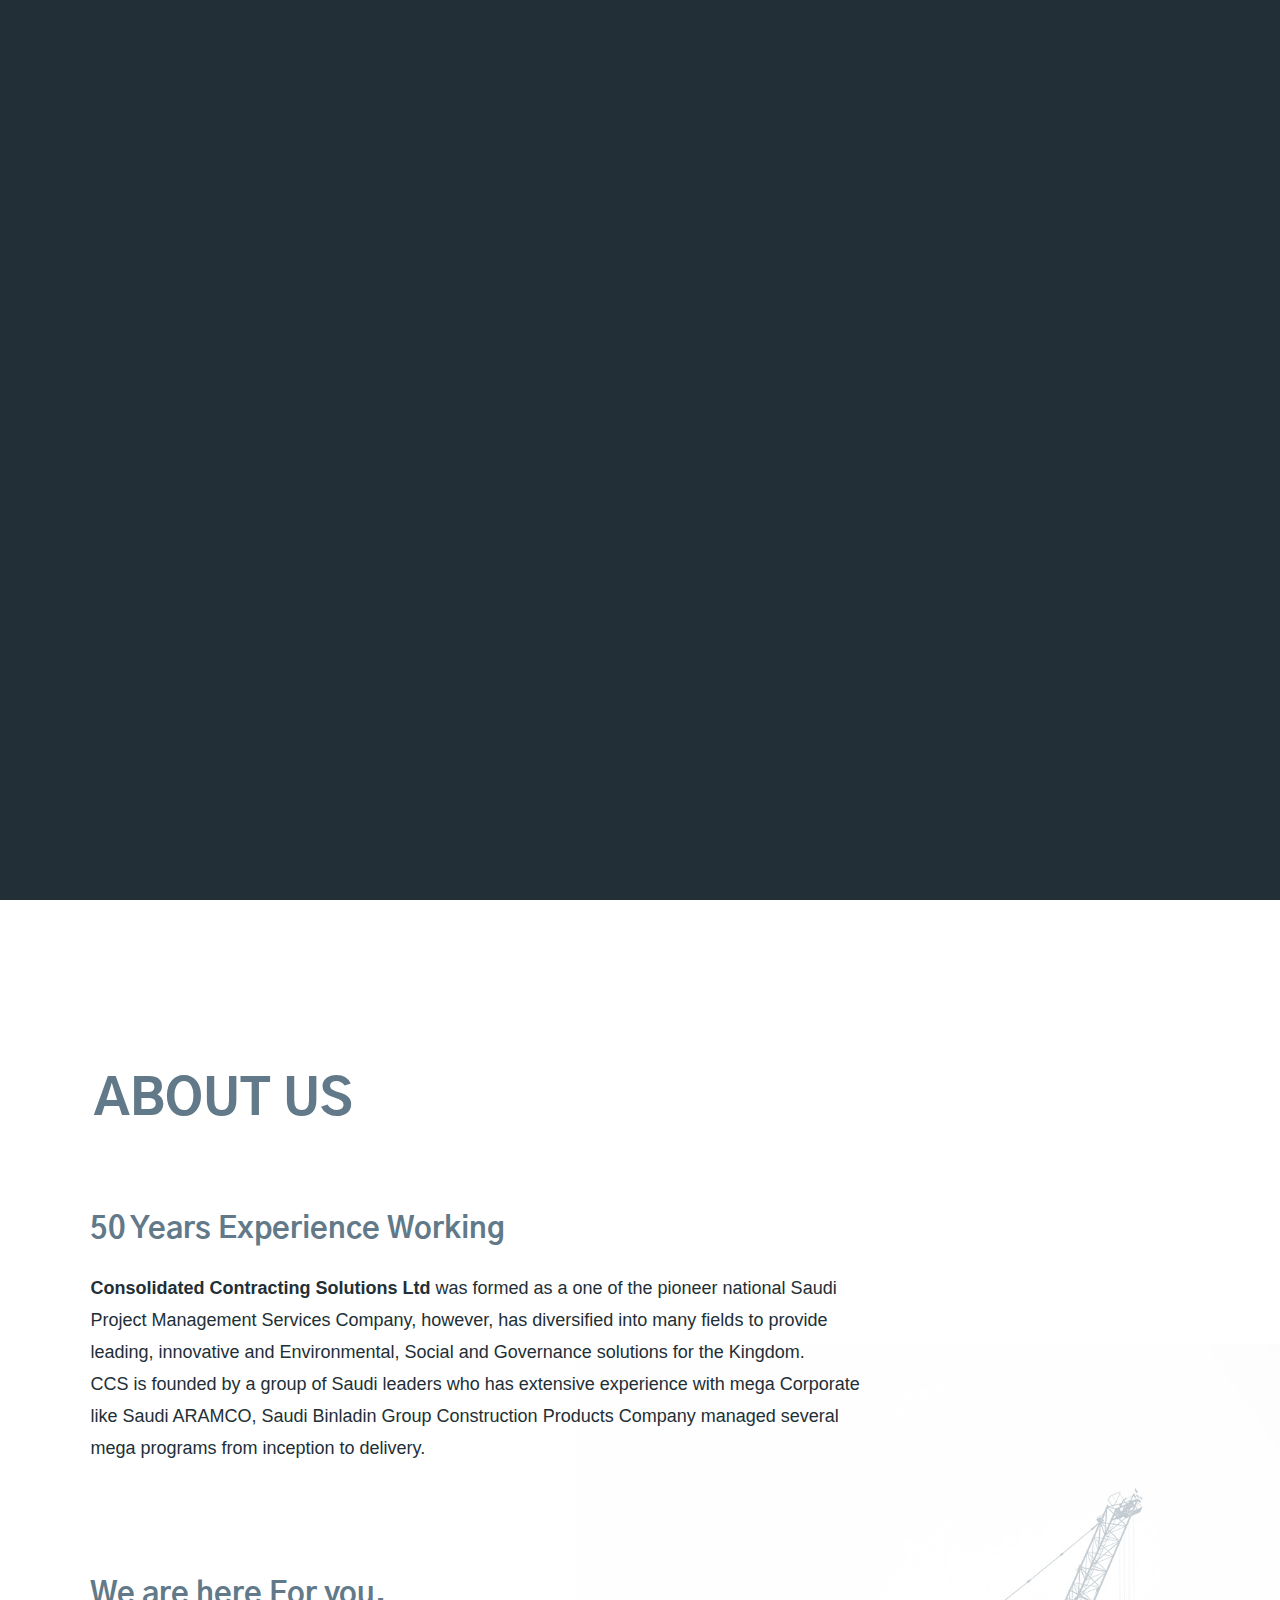
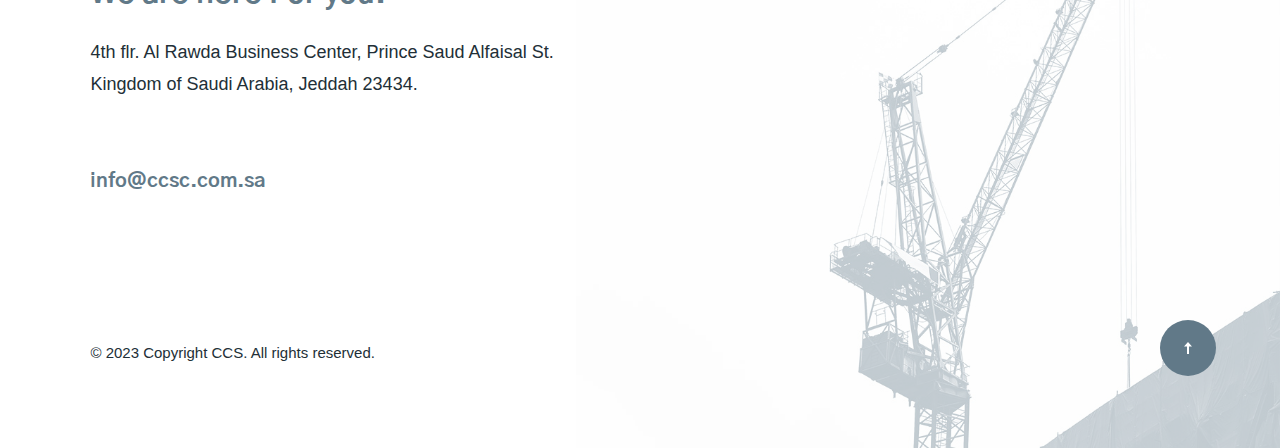
<file: index.html>
<!DOCTYPE html>
<html class="no-js" lang="en">
<head>

    <!--- basic page needs
    ================================================== -->
    <meta charset="utf-8">
    <title>Consolidated Contracting Solutions Ltd.</title>
    <meta name="description" content="">
    <meta name="CCS" content="">

    <!-- mobile specific metas
    ================================================== -->
    <meta name="viewport" content="width=device-width, initial-scale=1">


    <!-- java script
    ================================================== -->

    <script src="js/modernizr.js"></script>
    <script defer src="js/fontawesome/all.min.js"></script>



    <!-- CSS
    ================================================== -->
    <link rel="stylesheet" href="css/base.css">
    <link rel="stylesheet" href="css/vendor.css">
    <link rel="stylesheet" href="css/main.css">
    <link
      rel="stylesheet"
      href="https://cdnjs.cloudflare.com/ajax/libs/font-awesome/6.4.2/css/all.min.css"
    />

    <!-- favicons
    ================================================== -->
    <link rel="apple-touch-icon" sizes="180x180" href="images/logo/apple-touch-icon-01.svg">
    <link rel="icon" type="image/png" sizes="32x32" href="images/logo/favicon-32x32-01.svg">
    <link rel="icon" type="image/png" sizes="16x16" href="images/logo/favicon-16x16-01.svg">
    <link rel="manifest" href="site.webmanifest">

</head>

<body id="home">

<!-- preloader
    ================================================== -->
    <div id="preloader">
        <div id="loader" class="dots-fade">
            <div></div>
            <div></div>
            <div></div>
        </div>
    </div>

    <!-- site header
    ================================================== -->
    <header class="s-header">
        <div class="header-logo">
              <img src="images/logo/ccs-logo-w.svg" alt="CCS Logo">
        </div>

        <div class="header-email">
            <i
                    class="fa-solid fa-paper-plane"
                    style="color: #b2daea; font-size: 1em"
                  ></i>
            <a href="mailto:info@ccsc.com.sa">INFO@CCSC.COM.SA</a>
        </div>
    </header> <!-- end s-header -->


    <!-- intro
    ================================================== -->
    <section id="intro" class="s-intro s-intro--slides">

        <div class="intro-slider">
            <div class="intro-slider-img bg-opacity-30" style="background-image: url(images/slides/bg-s1.jpg);"></div>
            <div class="intro-slider-img" style="background-image: url(images/slides/bg-s2.jpg);"></div>
        </div>

        <div class="grid-overlay">
            <div></div>
        </div> 

        <div class="row intro-content">

            <div class="column">

                <div class="intro-content__text">

                    <h3>
                    NEW START IS COMING
                    </h3>
                    
                    <h1>
                    We are currently updating our website<br>
                    Stay tuned!<br>
                    </h1>

                </div> <!-- end intro-content__text -->

                </div> <!-- end intro-content__bottom -->

            </div> <!-- end column -->

        </div> <!--  end intro-content -->
        
        
    </section> <!-- end s-info -->
    <!-- info
    ================================================== -->
    <section id="info" class="s-info">
        
        <div class="row info-content">
            <div class="column">
                <nav class="tab-nav">
                    <ul class="tab-nav__list"> 
                        <li  data-id="tab-about">
                                <h1 class="about">ABOUT US</h1>
                        </li>
                    </ul>
                </nav> <!-- end tab-nav -->

                <div class="tab-content">

                    <!-- 01. tab about -->
                    <div id="tab-about" class='tab-content__item'>
                        <div class="row    tab-content__item-header">
                            <div class="column">
                                <h1 class="contact-title">50 Years Experience Working</h1>
                            </div>
                        </div>

                        <div class="row">
                            <div class="column">
                            <p class="m-t20">
                                    <span class="lead" style="color: #222f37; font-weight: 600">
                                      Consolidated Contracting Solutions Ltd</span
                                    >
                                    was formed as a one of the pioneer national Saudi
                                    Project Management Services Company, however, has
                                    diversified into many fields to provide leading,
                                    innovative and Environmental, Social and Governance
                                    solutions for the Kingdom.<br/>
                                    CCS is founded by a group of Saudi leaders who has extensive experience with mega
                                    Corporate like Saudi ARAMCO, Saudi Binladin Group Construction Products Company
                                    managed several mega programs from inception to delivery.
                                </p>
                            </div>
                        </div>
                        
                    </div> <!-- end 01. tab about -->

                    <!-- 03. tab contact -->
                    <div id="tab-contact" class="tab-content__item">

                        <div class="row tab-content__item-header">
                            <div class="column contact-us">
                                <h1 class="contact-title">We are here For you.</h1>
                            </div>
                        </div>

                        <div class="row">
                            <div class="column">
                                <div class="row">
                                    <div class="column large-six tab-full">
                                        <p>
                                        4th flr. Al Rawda Business Center, Prince Saud Alfaisal St.<br>
                                        Kingdom of Saudi Arabia, Jeddah 23434.
                                        </p>

                                    </div>
                                </div>

                                <p class="tab-content__item-bottom">
                                    <p class="contact-email">info@ccsc.com.sa</p>
                                </p>

                            </div>
                        </div>
                        
                    </div> <!-- end 03. tab contact -->

                </div> <!-- end tab content -->

                <footer>

                    <div class="ss-copyright">
                        <span>&copy; 2023 Copyright CCS. All rights reserved.</span> 
                    </div>

                    <div class="ss-go-top">
                        <a class="smoothscroll" title="Back to Top" href="#home">
                            <svg xmlns="http://www.w3.org/2000/svg" width="24" height="24" viewBox="0 0 24 24"><path d="M12 0l8 9h-6v15h-4v-15h-6z"></path></svg>
                        </a>
                    </div>
                    
                </footer>

            </div> <!-- end column -->
        </div> <!-- end row -->

    </section> <!-- end s-info -->


    <!-- Java Script
    ================================================== -->
    <script src="js/jquery-3.2.1.min.js"></script>
    <script src="js/plugins.js"></script>
    <script src="js/main.js"></script>


</body>
</file>
<file: css/base.css>
/* ===================================================================
 * # imports 
 *
 * ------------------------------------------------------------------- */
@import url("https://fonts.googleapis.com/css?family=DM+Serif+Display:400,400i|Gothic+A1:300,400,500,600,700,800&display=swap");

/* ------------------------------------------------------------------- 
 * ## document
 * ------------------------------------------------------------------- */

/* 1. Correct the line height in all browsers.
 * 2. Prevent adjustments of font size after orientation changes in iOS.*/
html {
  line-height: 1.15; /* 1 */
  -webkit-text-size-adjust: 100%; /* 2 */
}

/* ------------------------------------------------------------------- 
 * ## sections
 * ------------------------------------------------------------------- */

/* Remove the margin in all browsers. */
body {
  margin: 0;
}

/* Render the `main` element consistently in IE. */
main {
  display: block;
}

/* Correct the font size and margin on `h1` elements within `section` and
 * `article` contexts in Chrome, Firefox, and Safari. */
h1 {
  font-size: 2em;
  margin: 0.67em 0;
}

/* ------------------------------------------------------------------- 
 * ## grouping
 * ------------------------------------------------------------------- */

/* 1. Add the correct box sizing in Firefox.
 * 2. Show the overflow in Edge and IE. */
hr {
  box-sizing: content-box; /* 1 */
  height: 0; /* 1 */
  overflow: visible; /* 2 */
}

/* 1. Correct the inheritance and scaling of font size in all browsers.
 * 2. Correct the odd `em` font sizing in all browsers. */
pre {
  font-family: monospace, monospace; /* 1 */
  font-size: 1em; /* 2 */
}

/* ------------------------------------------------------------------- 
 * ## text-level semantics
 * ------------------------------------------------------------------- */

/* Remove the gray background on active links in IE 10. */
a {
  background-color: transparent;
}

/* 1. Remove the bottom border in Chrome 57-
 * 2. Add the correct text decoration in Chrome, Edge, IE, Opera, and Safari. */
abbr[title] {
  border-bottom: none; /* 1 */
  text-decoration: underline; /* 2 */
  text-decoration: underline dotted; /* 2 */
}

/* Add the correct font weight in Chrome, Edge, and Safari. */
b,
strong {
  font-weight: bolder;
}

/* 1. Correct the inheritance and scaling of font size in all browsers.
 * 2. Correct the odd `em` font sizing in all browsers. */
code,
kbd,
samp {
  font-family: monospace, monospace; /* 1 */
  font-size: 1em; /* 2 */
}

/* Add the correct font size in all browsers. */
small {
  font-size: 80%;
}

/* Prevent `sub` and `sup` elements from affecting the line height in
 * all browsers. */
sub,
sup {
  font-size: 75%;
  line-height: 0;
  position: relative;
  vertical-align: baseline;
}

sub {
  bottom: -0.25em;
}

sup {
  top: -0.5em;
}

/* ------------------------------------------------------------------- 
 * ## embedded content
 * ------------------------------------------------------------------- */

/* Remove the border on images inside links in IE 10. */
img {
  border-style: none;
}

/* ------------------------------------------------------------------- 
 * ## forms
 * ------------------------------------------------------------------- */

/* 1. Change the font styles in all browsers.
 * 2. Remove the margin in Firefox and Safari. */
button,
input,
optgroup,
select,
textarea {
  font-family: inherit; /* 1 */
  font-size: 100%; /* 1 */
  line-height: 1.15; /* 1 */
  margin: 0; /* 2 */
}

/* Show the overflow in IE.
 * 1. Show the overflow in Edge. */
button,
input {
  /* 1 */
  overflow: visible;
}

/* Remove the inheritance of text transform in Edge, Firefox, and IE.
 * 1. Remove the inheritance of text transform in Firefox. */
button,
select {
  /* 1 */
  text-transform: none;
}

/* Correct the inability to style clickable types in iOS and Safari. */
button,
[type="button"],
[type="reset"],
[type="submit"] {
  -webkit-appearance: button;
}

/* Remove the inner border and padding in Firefox. */
button::-moz-focus-inner,
[type="button"]::-moz-focus-inner,
[type="reset"]::-moz-focus-inner,
[type="submit"]::-moz-focus-inner {
  border-style: none;
  padding: 0;
}

/* Restore the focus styles unset by the previous rule. */
button:-moz-focusring,
[type="button"]:-moz-focusring,
[type="reset"]:-moz-focusring,
[type="submit"]:-moz-focusring {
  outline: 1px dotted ButtonText;
}

/* Correct the padding in Firefox. */
fieldset {
  padding: 0.35em 0.75em 0.625em;
}

/* 1. Correct the text wrapping in Edge and IE.
 * 2. Correct the color inheritance from `fieldset` elements in IE.
 * 3. Remove the padding so developers are not caught out when they zero out
 *    `fieldset` elements in all browsers. */
legend {
  box-sizing: border-box; /* 1 */
  color: inherit; /* 2 */
  display: table; /* 1 */
  max-width: 100%; /* 1 */
  padding: 0; /* 3 */
  white-space: normal; /* 1 */
}

/* Add the correct vertical alignment in Chrome, Firefox, and Opera. */
progress {
  vertical-align: baseline;
}

/* Remove the default vertical scrollbar in IE 10+. */
textarea {
  overflow: auto;
}

/* 1. Add the correct box sizing in IE 10.
 * 2. Remove the padding in IE 10. */
[type="checkbox"],
[type="radio"] {
  box-sizing: border-box; /* 1 */
  padding: 0; /* 2 */
}

/* Correct the cursor style of increment and decrement buttons in Chrome. */
[type="number"]::-webkit-inner-spin-button,
[type="number"]::-webkit-outer-spin-button {
  height: auto;
}

/* 1. Correct the odd appearance in Chrome and Safari.
 * 2. Correct the outline style in Safari. */
[type="search"] {
  -webkit-appearance: textfield; /* 1 */
  outline-offset: -2px; /* 2 */
}

/* Remove the inner padding in Chrome and Safari on macOS. */
[type="search"]::-webkit-search-decoration {
  -webkit-appearance: none;
}

/* 1. Correct the inability to style clickable types in iOS and Safari.
 * 2. Change font properties to `inherit` in Safari. */
::-webkit-file-upload-button {
  -webkit-appearance: button; /* 1 */
  font: inherit; /* 2 */
}

/* ------------------------------------------------------------------- 
 * ## interactive
 * ------------------------------------------------------------------- */

/* Add the correct display in Edge, IE 10+, and Firefox. */
details {
  display: block;
}

/* Add the correct display in all browsers. */
summary {
  display: list-item;
}

/* ------------------------------------------------------------------- 
 * ## misc
 * ------------------------------------------------------------------- */

/* Add the correct display in IE 10+. */
template {
  display: none;
}

/* Add the correct display in IE 10. */
[hidden] {
  display: none;
}

/* ===================================================================
 * # basic/base setup styles
 *
 * ------------------------------------------------------------------- */
html {
  font-size: 62.5%;
  box-sizing: border-box;
}

*,
*::before,
*::after {
  box-sizing: inherit;
}

body {
  font-weight: normal;
  line-height: 1;
  word-wrap: break-word;
  -moz-font-smoothing: grayscale;
  -moz-osx-font-smoothing: grayscale;
  -webkit-font-smoothing: antialiased;
  -webkit-overflow-scrolling: touch;
  -webkit-text-size-adjust: none;
}

/* ------------------------------------------------------------------- 
 * ## Media
 * ------------------------------------------------------------------- */
svg,
img,
video embed,
iframe,
object {
  max-width: 100%;
  height: auto;
}

/* ------------------------------------------------------------------- 
 * ## Typography resets 
 * ------------------------------------------------------------------- */
div,
dl,
dt,
dd,
ul,
ol,
li,
h1,
h2,
h3,
h4,
h5,
h6,
pre,
form,
p,
blockquote,
th,
td {
  padding: 0;
}

p {
  font-size: inherit;
  text-rendering: optimizeLegibility;
}

em,
i {
  font-style: italic;
  line-height: inherit;
}

strong,
b {
  font-weight: bold;
  line-height: inherit;
}

small {
  font-size: 60%;
  line-height: inherit;
}

ol,
ul {
  list-style: none;
}

li {
  display: block;
}

/* ------------------------------------------------------------------- 
 * ## links
 * ------------------------------------------------------------------- */
a {
  text-decoration: none;
  line-height: inherit;
}

a img {
  border: none;
}

/* ------------------------------------------------------------------- 
 * ## inputs
 * ------------------------------------------------------------------- */
fieldset {
  margin: 0;
  padding: 0;
}

input[type="email"],
input[type="number"],
input[type="search"],
input[type="text"],
input[type="tel"],
input[type="url"],
input[type="password"],
textarea {
  -webkit-appearance: none;
  -moz-appearance: none;
  appearance: none;
}

/* ===================================================================
 * # grid v2.1.1
 *
 *   -----------------------------------------------------------------
 * - Grid breakpoints are based on MAXIMUM WIDTH media queries, 
 *   meaning they apply to that one breakpoint and ALL THOSE BELOW IT.
 * - Grid columns without a specified width will automatically layout 
 *   as equal width columns.
 * ------------------------------------------------------------------- */

/* rows
 * ------------------------------------- */
.row {
  width: 89%;
  max-width: 1400px;
  margin: 0 auto;
  display: -ms-flexbox;
  display: -webkit-flex;
  display: flex;
  -webkit-flex-flow: row wrap;
  -ms-flex-flow: row wrap;
  flex-flow: row wrap;
}

.row .row {
  width: auto;
  max-width: none;
  margin-left: -20px;
  margin-right: -20px;
}

.contact-us {
  margin-top: 70px;
}

/* columns
 * -------------------------------------- */
.column {
  -webkit-flex: 1 1 0%;
  -ms-flex: 1 1 0%;
  flex: 1 1 0%;
  padding: 0 20px;
}

.collapse > .column,
.column.collapse {
  padding: 0;
}

/* flex row containers utility classes
 * ----------------------------------------- */
.row.row-wrap {
  -webkit-flex-wrap: wrap;
  -ms-flex-wrap: wrap;
  flex-wrap: wrap;
}

.row.row-nowrap {
  -webkit-flex-wrap: nowrap;
  -ms-flex-wrap: none;
  flex-wrap: nowrap;
}

.row.row-y-top {
  -webkit-align-items: flex-start;
  -ms-flex-align: start;
  align-items: flex-start;
}

.row.row-y-bottom {
  -webkit-align-items: flex-end;
  -ms-flex-align: end;
  align-items: flex-end;
}

.row.row-y-center {
  -webkit-align-items: center;
  -ms-flex-align: center;
  align-items: center;
}

.row.row-stretch {
  -webkit-align-items: stretch;
  -ms-flex-align: stretch;
  align-items: stretch;
}

.row.row-baseline {
  -webkit-align-items: baseline;
  -ms-flex-align: baseline;
  align-items: baseline;
}

.row.row-x-left {
  -ms-flex-pack: start;
  -webkit-justify-content: flex-start;
  justify-content: flex-start;
}

.row.row-x-right {
  -ms-flex-pack: end;
  -webkit-justify-content: flex-end;
  justify-content: flex-end;
}

.row.row-x-center {
  -ms-flex-pack: center;
  -webkit-justify-content: center;
  justify-content: center;
}

/* flex item utility alignment classes
 * ----------------------------------------- */
.align-center {
  margin: auto;
  -webkit-align-self: center;
  -ms-flex-item-align: center;
  align-self: center;
}

.align-left {
  margin-right: auto;
  -webkit-align-self: center;
  -ms-flex-item-align: center;
  align-self: center;
}

.align-right {
  margin-left: auto;
  -webkit-align-self: center;
  -ms-flex-item-align: center;
  align-self: center;
}

.align-x-center {
  margin-right: auto;
  margin-left: auto;
}

.align-x-left {
  margin-right: auto;
}

.align-x-right {
  margin-left: auto;
}

.align-y-center {
  -webkit-align-self: center;
  -ms-flex-item-align: center;
  align-self: center;
}

.align-y-top {
  -webkit-align-self: flex-start;
  -ms-flex-item-align: start;
  align-self: flex-start;
}

.align-y-bottom {
  -webkit-align-self: flex-end;
  -ms-flex-item-align: end;
  align-self: flex-end;
}

/* large screen column widths 
 * -------------------------------------- */
.large-1 {
  -webkit-flex: 0 0 8.33333%;
  -ms-flex: 0 0 8.33333%;
  flex: 0 0 8.33333%;
  max-width: 8.33333%;
}

.large-2 {
  -webkit-flex: 0 0 16.66667%;
  -ms-flex: 0 0 16.66667%;
  flex: 0 0 16.66667%;
  max-width: 16.66667%;
}

.large-3 {
  -webkit-flex: 0 0 25%;
  -ms-flex: 0 0 25%;
  flex: 0 0 25%;
  max-width: 25%;
}

.large-4 {
  -webkit-flex: 0 0 33.33333%;
  -ms-flex: 0 0 33.33333%;
  flex: 0 0 33.33333%;
  max-width: 33.33333%;
}

.large-5 {
  -webkit-flex: 0 0 41.66667%;
  -ms-flex: 0 0 41.66667%;
  flex: 0 0 41.66667%;
  max-width: 41.66667%;
}

.large-6,
.large-half {
  -webkit-flex: 0 0 50%;
  -ms-flex: 0 0 50%;
  flex: 0 0 50%;
  max-width: 50%;
}

.large-7 {
  -webkit-flex: 0 0 58.33333%;
  -ms-flex: 0 0 58.33333%;
  flex: 0 0 58.33333%;
  max-width: 58.33333%;
}

.large-8 {
  -webkit-flex: 0 0 66.66667%;
  -ms-flex: 0 0 66.66667%;
  flex: 0 0 66.66667%;
  max-width: 66.66667%;
}

.large-9 {
  -webkit-flex: 0 0 75%;
  -ms-flex: 0 0 75%;
  flex: 0 0 75%;
  max-width: 75%;
}

.large-10 {
  -webkit-flex: 0 0 83.33333%;
  -ms-flex: 0 0 83.33333%;
  flex: 0 0 83.33333%;
  max-width: 83.33333%;
}

.large-11 {
  -webkit-flex: 0 0 91.66667%;
  -ms-flex: 0 0 91.66667%;
  flex: 0 0 91.66667%;
  max-width: 91.66667%;
}

.large-12,
.large-full {
  -webkit-flex: 0 0 100%;
  -ms-flex: 0 0 100%;
  flex: 0 0 100%;
  max-width: 100%;
}

/* ------------------------------------------------------------------- 
 * ## medium screen devices
 * ------------------------------------------------------------------- */
@media screen and (max-width: 1200px) {
  .row .row {
    margin-left: -16px;
    margin-right: -16px;
  }

  .column {
    padding: 0 16px;
  }

  .medium-1 {
    -webkit-flex: 0 0 8.33333%;
    -ms-flex: 0 0 8.33333%;
    flex: 0 0 8.33333%;
    max-width: 8.33333%;
  }

  .medium-2 {
    -webkit-flex: 0 0 16.66667%;
    -ms-flex: 0 0 16.66667%;
    flex: 0 0 16.66667%;
    max-width: 16.66667%;
  }

  .medium-3 {
    -webkit-flex: 0 0 25%;
    -ms-flex: 0 0 25%;
    flex: 0 0 25%;
    max-width: 25%;
  }

  .medium-4 {
    -webkit-flex: 0 0 33.33333%;
    -ms-flex: 0 0 33.33333%;
    flex: 0 0 33.33333%;
    max-width: 33.33333%;
  }

  .medium-5 {
    -webkit-flex: 0 0 41.66667%;
    -ms-flex: 0 0 41.66667%;
    flex: 0 0 41.66667%;
    max-width: 41.66667%;
  }

  .medium-6,
  .medium-half {
    -webkit-flex: 0 0 50%;
    -ms-flex: 0 0 50%;
    flex: 0 0 50%;
    max-width: 50%;
  }

  .medium-7 {
    -webkit-flex: 0 0 58.33333%;
    -ms-flex: 0 0 58.33333%;
    flex: 0 0 58.33333%;
    max-width: 58.33333%;
  }

  .medium-8 {
    -webkit-flex: 0 0 66.66667%;
    -ms-flex: 0 0 66.66667%;
    flex: 0 0 66.66667%;
    max-width: 66.66667%;
  }

  .medium-9 {
    -webkit-flex: 0 0 75%;
    -ms-flex: 0 0 75%;
    flex: 0 0 75%;
    max-width: 75%;
  }

  .medium-10 {
    -webkit-flex: 0 0 83.33333%;
    -ms-flex: 0 0 83.33333%;
    flex: 0 0 83.33333%;
    max-width: 83.33333%;
  }

  .medium-11 {
    -webkit-flex: 0 0 91.66667%;
    -ms-flex: 0 0 91.66667%;
    flex: 0 0 91.66667%;
    max-width: 91.66667%;
  }

  .medium-12,
  .medium-full {
    -webkit-flex: 0 0 100%;
    -ms-flex: 0 0 100%;
    flex: 0 0 100%;
    max-width: 100%;
  }
}

/* ------------------------------------------------------------------- 
 * ## tablets
 * ------------------------------------------------------------------- */
@media screen and (max-width: 800px) {
  .tab-1 {
    -webkit-flex: 0 0 8.33333%;
    -ms-flex: 0 0 8.33333%;
    flex: 0 0 8.33333%;
    max-width: 8.33333%;
  }

  .tab-2 {
    -webkit-flex: 0 0 16.66667%;
    -ms-flex: 0 0 16.66667%;
    flex: 0 0 16.66667%;
    max-width: 16.66667%;
  }

  .tab-3 {
    -webkit-flex: 0 0 25%;
    -ms-flex: 0 0 25%;
    flex: 0 0 25%;
    max-width: 25%;
  }

  .tab-4 {
    -webkit-flex: 0 0 33.33333%;
    -ms-flex: 0 0 33.33333%;
    flex: 0 0 33.33333%;
    max-width: 33.33333%;
  }

  .tab-5 {
    -webkit-flex: 0 0 41.66667%;
    -ms-flex: 0 0 41.66667%;
    flex: 0 0 41.66667%;
    max-width: 41.66667%;
  }

  .tab-6,
  .tab-half {
    -webkit-flex: 0 0 50%;
    -ms-flex: 0 0 50%;
    flex: 0 0 50%;
    max-width: 50%;
  }

  .tab-7 {
    -webkit-flex: 0 0 58.33333%;
    -ms-flex: 0 0 58.33333%;
    flex: 0 0 58.33333%;
    max-width: 58.33333%;
  }

  .tab-8 {
    -webkit-flex: 0 0 66.66667%;
    -ms-flex: 0 0 66.66667%;
    flex: 0 0 66.66667%;
    max-width: 66.66667%;
  }

  .tab-9 {
    -webkit-flex: 0 0 75%;
    -ms-flex: 0 0 75%;
    flex: 0 0 75%;
    max-width: 75%;
  }

  .tab-10 {
    -webkit-flex: 0 0 83.33333%;
    -ms-flex: 0 0 83.33333%;
    flex: 0 0 83.33333%;
    max-width: 83.33333%;
  }

  .tab-11 {
    -webkit-flex: 0 0 91.66667%;
    -ms-flex: 0 0 91.66667%;
    flex: 0 0 91.66667%;
    max-width: 91.66667%;
  }

  .tab-12,
  .tab-full {
    -webkit-flex: 0 0 100%;
    -ms-flex: 0 0 100%;
    flex: 0 0 100%;
    max-width: 100%;
  }

  .hide-on-tablet {
    display: none;
  }
}

/* ------------------------------------------------------------------- 
 * ## mobile devices 
 * ------------------------------------------------------------------- */
@media screen and (max-width: 600px) {
  .row {
    width: 100%;
    padding-left: 25px;
    padding-right: 25px;
  }

  .row .row {
    margin-left: -10px;
    margin-right: -10px;
    padding-left: 0;
    padding-right: 0;
  }

  .column {
    padding: 0 10px;
  }

  .mob-1 {
    -webkit-flex: 0 0 8.33333%;
    -ms-flex: 0 0 8.33333%;
    flex: 0 0 8.33333%;
    max-width: 8.33333%;
  }

  .mob-2 {
    -webkit-flex: 0 0 16.66667%;
    -ms-flex: 0 0 16.66667%;
    flex: 0 0 16.66667%;
    max-width: 16.66667%;
  }

  .mob-3 {
    -webkit-flex: 0 0 25%;
    -ms-flex: 0 0 25%;
    flex: 0 0 25%;
    max-width: 25%;
  }

  .mob-4 {
    -webkit-flex: 0 0 33.33333%;
    -ms-flex: 0 0 33.33333%;
    flex: 0 0 33.33333%;
    max-width: 33.33333%;
  }

  .mob-5 {
    -webkit-flex: 0 0 41.66667%;
    -ms-flex: 0 0 41.66667%;
    flex: 0 0 41.66667%;
    max-width: 41.66667%;
  }

  .mob-6,
  .mob-half {
    -webkit-flex: 0 0 50%;
    -ms-flex: 0 0 50%;
    flex: 0 0 50%;
    max-width: 50%;
  }

  .mob-7 {
    -webkit-flex: 0 0 58.33333%;
    -ms-flex: 0 0 58.33333%;
    flex: 0 0 58.33333%;
    max-width: 58.33333%;
  }

  .mob-8 {
    -webkit-flex: 0 0 66.66667%;
    -ms-flex: 0 0 66.66667%;
    flex: 0 0 66.66667%;
    max-width: 66.66667%;
  }

  .mob-9 {
    -webkit-flex: 0 0 75%;
    -ms-flex: 0 0 75%;
    flex: 0 0 75%;
    max-width: 75%;
  }

  .mob-10 {
    -webkit-flex: 0 0 83.33333%;
    -ms-flex: 0 0 83.33333%;
    flex: 0 0 83.33333%;
    max-width: 83.33333%;
  }

  .mob-11 {
    -webkit-flex: 0 0 91.66667%;
    -ms-flex: 0 0 91.66667%;
    flex: 0 0 91.66667%;
    max-width: 91.66667%;
  }

  .mob-12,
  .mob-full {
    -webkit-flex: 0 0 100%;
    -ms-flex: 0 0 100%;
    flex: 0 0 100%;
    max-width: 100%;
  }

  .hide-on-mobile {
    display: none;
  }
}

/* ------------------------------------------------------------------- 
 * ## small mobile devices <= 400px
 * ------------------------------------------------------------------- */
@media screen and (max-width: 400px) {
  .row {
    padding-left: 22px;
    padding-right: 22px;
  }

  .row .row {
    margin-left: 0;
    margin-right: 0;
  }

  .column {
    -webkit-flex: 0 0 100%;
    -ms-flex: 0 0 100%;
    flex: 0 0 100%;
    max-width: 100%;
    width: 100%;
    margin-left: 0;
    margin-right: 0;
    padding: 0;
  }
}

/* ===================================================================
 * # block grids
 *
 * -------------------------------------------------------------------
 * Equally-sized columns define at parent/row level.
 * ------------------------------------------------------------------- */
.block-large-1-8 > .column {
  -webkit-flex: 0 0 12.5%;
  -ms-flex: 0 0 12.5%;
  flex: 0 0 12.5%;
  max-width: 12.5%;
}

.block-large-1-6 > .column {
  -webkit-flex: 0 0 16.66667%;
  -ms-flex: 0 0 16.66667%;
  flex: 0 0 16.66667%;
  max-width: 16.66667%;
}

.block-large-1-5 > .column {
  -webkit-flex: 0 0 20%;
  -ms-flex: 0 0 20%;
  flex: 0 0 20%;
  max-width: 20%;
}

.block-large-1-4 > .column {
  -webkit-flex: 0 0 25%;
  -ms-flex: 0 0 25%;
  flex: 0 0 25%;
  max-width: 25%;
}

.block-large-1-3 > .column {
  -webkit-flex: 0 0 33.33333%;
  -ms-flex: 0 0 33.33333%;
  flex: 0 0 33.33333%;
  max-width: 33.33333%;
}

.block-large-1-2 > .column {
  -webkit-flex: 0 0 50%;
  -ms-flex: 0 0 50%;
  flex: 0 0 50%;
  max-width: 50%;
}

.block-large-full > .column {
  -webkit-flex: 0 0 100%;
  -ms-flex: 0 0 100%;
  flex: 0 0 100%;
  max-width: 100%;
}

/* ------------------------------------------------------------------- 
 * ## block grids - medium screen devices
 * ------------------------------------------------------------------- */
@media screen and (max-width: 1200px) {
  .block-medium-1-8 > .column {
    -webkit-flex: 0 0 12.5%;
    -ms-flex: 0 0 12.5%;
    flex: 0 0 12.5%;
    max-width: 12.5%;
  }

  .block-medium-1-6 > .column {
    -webkit-flex: 0 0 16.66667%;
    -ms-flex: 0 0 16.66667%;
    flex: 0 0 16.66667%;
    max-width: 16.66667%;
  }

  .block-medium-1-5 > .column {
    -webkit-flex: 0 0 20%;
    -ms-flex: 0 0 20%;
    flex: 0 0 20%;
    max-width: 20%;
  }

  .block-medium-1-4 > .column {
    -webkit-flex: 0 0 25%;
    -ms-flex: 0 0 25%;
    flex: 0 0 25%;
    max-width: 25%;
  }

  .block-medium-1-3 > .column {
    -webkit-flex: 0 0 33.33333%;
    -ms-flex: 0 0 33.33333%;
    flex: 0 0 33.33333%;
    max-width: 33.33333%;
  }

  .block-medium-1-2 > .column {
    -webkit-flex: 0 0 50%;
    -ms-flex: 0 0 50%;
    flex: 0 0 50%;
    max-width: 50%;
  }

  .block-medium-full > .column {
    -webkit-flex: 0 0 100%;
    -ms-flex: 0 0 100%;
    flex: 0 0 100%;
    max-width: 100%;
  }
}

/* ------------------------------------------------------------------- 
 * ## block grids - tablets
 * ------------------------------------------------------------------- */
@media screen and (max-width: 800px) {
  .block-tab-1-8 > .column {
    -webkit-flex: 0 0 12.5%;
    -ms-flex: 0 0 12.5%;
    flex: 0 0 12.5%;
    max-width: 12.5%;
  }

  .block-tab-1-6 > .column {
    -webkit-flex: 0 0 16.66667%;
    -ms-flex: 0 0 16.66667%;
    flex: 0 0 16.66667%;
    max-width: 16.66667%;
  }

  .block-tab-1-5 > .column {
    -webkit-flex: 0 0 20%;
    -ms-flex: 0 0 20%;
    flex: 0 0 20%;
    max-width: 20%;
  }

  .block-tab-1-4 > .column {
    -webkit-flex: 0 0 25%;
    -ms-flex: 0 0 25%;
    flex: 0 0 25%;
    max-width: 25%;
  }

  .block-tab-1-3 > .column {
    -webkit-flex: 0 0 33.33333%;
    -ms-flex: 0 0 33.33333%;
    flex: 0 0 33.33333%;
    max-width: 33.33333%;
  }

  .block-tab-1-2 > .column {
    -webkit-flex: 0 0 50%;
    -ms-flex: 0 0 50%;
    flex: 0 0 50%;
    max-width: 50%;
  }

  .block-tab-full > .column {
    -webkit-flex: 0 0 100%;
    -ms-flex: 0 0 100%;
    flex: 0 0 100%;
    max-width: 100%;
  }
}

/* ------------------------------------------------------------------- 
 * ## block grids - mobile devices
 * ------------------------------------------------------------------- */
@media screen and (max-width: 600px) {
  .block-mob-1-8 > .column {
    -webkit-flex: 0 0 12.5%;
    -ms-flex: 0 0 12.5%;
    flex: 0 0 12.5%;
    max-width: 12.5%;
  }

  .block-mob-1-6 > .column {
    -webkit-flex: 0 0 16.66667%;
    -ms-flex: 0 0 16.66667%;
    flex: 0 0 16.66667%;
    max-width: 16.66667%;
  }

  .block-mob-1-5 > .column {
    -webkit-flex: 0 0 20%;
    -ms-flex: 0 0 20%;
    flex: 0 0 20%;
    max-width: 20%;
  }

  .block-mob-1-4 > .column {
    -webkit-flex: 0 0 25%;
    -ms-flex: 0 0 25%;
    flex: 0 0 25%;
    max-width: 25%;
  }

  .block-mob-1-3 > .column {
    -webkit-flex: 0 0 33.33333%;
    -ms-flex: 0 0 33.33333%;
    flex: 0 0 33.33333%;
    max-width: 33.33333%;
  }

  .block-mob-1-2 > .column {
    -webkit-flex: 0 0 50%;
    -ms-flex: 0 0 50%;
    flex: 0 0 50%;
    max-width: 50%;
  }

  .block-mob-full > .column {
    -webkit-flex: 0 0 100%;
    -ms-flex: 0 0 100%;
    flex: 0 0 100%;
    max-width: 100%;
  }
}

/* ------------------------------------------------------------------- 
 * ## block grids - small mobile devices <= 400px
 * ------------------------------------------------------------------- */
@media screen and (max-width: 400px) {
  .stack > .column {
    -webkit-flex: 0 0 100%;
    -ms-flex: 0 0 100%;
    flex: 0 0 100%;
    max-width: 100%;
    width: 100%;
    margin-left: 0;
    margin-right: 0;
    padding: 0;
  }
}

/* ===================================================================
 * # MISC
 *
 * ------------------------------------------------------------------- */
.h-group:after {
  content: "";
  display: table;
  clear: both;
}

/* misc helper classes
 * -------------------------------------- */
.is-hidden {
  display: none;
}

.is-invisible {
  visibility: hidden;
}

.h-antialiased {
  -webkit-font-smoothing: antialiased;
  -moz-osx-font-smoothing: grayscale;
}

.h-overflow-hidden {
  overflow: hidden;
}

.h-remove-bottom {
  margin-bottom: 0;
}

.h-add-half-bottom {
  margin-bottom: 1.6rem !important;
}

.h-add-bottom {
  margin-bottom: 3.2rem !important;
}

.h-no-border {
  border: none;
}

.h-full-width {
  width: 100%;
}

.h-text-center {
  text-align: center;
}

.h-text-left {
  text-align: left;
}

.h-text-right {
  text-align: right;
}

.h-pull-left {
  float: left;
}

.h-pull-right {
  float: right;
}

/*# sourceMappingURL=base.css.map */
</file>
<file: css/main.css>
html {
  font-size: 10px;
}

@media screen and (max-width: 400px) {
  html {
    font-size: 9.444444444444444px;
  }
}

html,
body {
  height: 100%;
}

body {
  background: #ffffff;
  font-family: "Montserrat", sans-serif;
  font-size: 1.8rem;
  font-style: normal;
  font-weight: normal;
  line-height: 1.778;
  color: var(--color1);
  margin: 0;
  padding: 0;
  position: relative;
}

:root {
  --color1: #222f37;
  --color2: #617988;
  --color3: #b2daea;
}

/* ------------------------------------------------------------------- 
 * ## links 
 * ------------------------------------------------------------------- */
a {
  transition: all 0.3s cubic-bezier(0.23, 1, 0.32, 1);
}

/* a:hover,
a:focus,
a:active {
  color: #33648a;
}

a:hover,
a:active {
  outline: 0;
}
 */

/* ===================================================================
 * # typography & general theme styles
 * 
 * ------------------------------------------------------------------- */
h1,
h2,
h3,
h4,
h5,
h6,
.h1,
.h2,
.h3,
.h4,
.h5,
.h6 {
  font-family: "Gothic A1", sans-serif;
  font-weight: 600;
  font-style: normal;
  color: var(--color2);
  font-variant-ligatures: common-ligatures;
  text-rendering: optimizeLegibility;
}

h1,
.h1,
h2,
.h2,
h3,
.h3,
h4,
.h4 {
  margin-top: 6rem;
  margin-bottom: 0.6rem;
}

@media screen and (max-width: 600px) {
  h1,
  .h1,
  h2,
  .h2,
  h3,
  .h3,
  h4,
  .h4 {
    margin-top: 5.6rem;
  }
}

h5,
.h5,
h6,
.h6 {
  margin-top: 4.8rem;
  margin-bottom: 1.2rem;
}

@media screen and (max-width: 600px) {
  h5,
  .h5,
  h6,
  .h6 {
    margin-top: 4.4rem;
    margin-bottom: 0.8rem;
  }
}

h1,
.h1 {
  font-size: 2.8rem;
  line-height: 1.222;
}

@media screen and (max-width: 600px) {
  h1,
  .h1 {
    font-size: 3.3rem;
  }
}

h2,
.h2 {
  font-size: 3.2rem;
  line-height: 1.25;
}

h3,
.h3 {
  font-size: 2.4rem;
  line-height: 1.167;
}

h4,
.h4 {
  font-size: 2.1rem;
  line-height: 1.333;
}

h5,
.h5 {
  font-size: 1.8rem;
  line-height: 1.333;
}

h6,
.h6 {
  font-size: 1.6rem;
  line-height: 1.5;
  text-transform: uppercase;
  letter-spacing: 0.3rem;
}

p img {
  margin: 0;
}

p.lead {
  font-family: "Gothic A1", sans-serif;
  font-weight: 400;
  font-size: 2.6rem;
  line-height: 1.846;
  margin-bottom: 3.6rem;
  color: #000000;
}

p.lead ~ p {
  font-size: 2rem;
  line-height: 2.5;
}

@media screen and (max-width: 1200px) {
  p.lead {
    font-size: 2.4rem;
  }
}

@media screen and (max-width: 600px) {
  p.lead {
    font-size: 2.2rem;
  }
}

em,
i,
strong,
b {
  font-size: inherit;
  line-height: inherit;
}

em,
i {
  font-family: "Gothic A1", sans-serif;
  font-style: italic;
}

strong,
b {
  font-family: "Gothic A1", sans-serif;
  font-weight: 700;
}

small {
  font-size: 1.2rem;
  line-height: inherit;
}

abbr {
  font-family: "Gothic A1", sans-serif;
  font-weight: 700;
  font-variant: small-caps;
  text-transform: lowercase;
  letter-spacing: 0.05rem;
  color: #646464;
}

var,
kbd,
samp,
code,
pre {
  font-family: Consolas, "Andale Mono", Courier, "Courier New", monospace;
}

pre {
  padding: 2.4rem 3.2rem 3.2rem;
  background: #efefef;
  overflow-x: auto;
}

code {
  font-size: 1.4rem;
  margin: 0 0.2rem;
  padding: 0.4rem 0.8rem;
  white-space: nowrap;
  background: #efefef;
  border: 1px solid #d3d3d3;
  color: #000000;
  border-radius: 3px;
}

pre > code {
  display: block;
  white-space: pre;
  line-height: 2;
  padding: 0;
  margin: 0;
}

pre.prettyprint > code {
  border: none;
}

del {
  text-decoration: line-through;
}

abbr[title],
dfn[title] {
  border-bottom: 1px dotted;
  cursor: help;
  text-decoration: none;
}

hr {
  border: solid #e0e0e0;
  border-width: 1px 0 0;
  clear: both;
  margin: 8rem 0 9.6rem;
  height: 0;
}

/* ------------------------------------------------------------------- 
 * ## Lists 
 * ------------------------------------------------------------------- */
ol {
  list-style: decimal;
}

ul {
  list-style: disc;
}

li {
  display: list-item;
}

ol,
ul {
  margin-left: 1.6rem;
}

ul li {
  padding-left: 0.4rem;
}

ul ul,
ul ol,
ol ol,
ol ul {
  margin: 0.8rem 0 0.8rem 1.6rem;
}

ul.disc li {
  display: list-item;
  list-style: none;
  padding: 0 0 0 0.8rem;
  position: relative;
}

ul.disc li::before {
  content: "";
  display: inline-block;
  width: 8px;
  height: 8px;
  border-radius: 50%;
  background: #8dc63f;
  position: absolute;
  left: -16px;
  top: 11px;
  vertical-align: middle;
}

dt {
  margin: 0;
  color: #8dc63f;
}

dd {
  margin: 0 0 0 2rem;
}

/* ------------------------------------------------------------------- 
 * ## floated image
 * ------------------------------------------------------------------- */
img.h-pull-right {
  margin: 1.2rem 0 1.2rem 2.8rem;
}

img.h-pull-left {
  margin: 1.2rem 2.8rem 1.2rem 0;
}

/* ------------------------------------------------------------------- 
 * ## tables
 * ------------------------------------------------------------------- */
table {
  border-width: 0;
  width: 100%;
  max-width: 100%;
  font-family: "Gothic A1", sans-serif;
  border-collapse: collapse;
}

th,
td {
  padding: 1.5rem 3.2rem;
  text-align: left;
  border-bottom: 1px solid #e0e0e0;
}

th {
  color: #000000;
  font-family: "Gothic A1", sans-serif;
  font-weight: 700;
}

th:first-child,
td:first-child {
  padding-left: 0;
}

th:last-child,
td:last-child {
  padding-right: 0;
}

.table-responsive {
  overflow-x: auto;
  -webkit-overflow-scrolling: touch;
}

/* ------------------------------------------------------------------- 
 * ## Spacing
 * ------------------------------------------------------------------- */
button,
.btn {
  margin-bottom: 1.6rem;
}

fieldset {
  margin-bottom: 1.6rem;
}

input,
textarea,
select,
pre,
blockquote,
figure,
table,
p,
ul,
ol,
dl,
form,
.video-container,
.ss-custom-select {
  margin-bottom: 3.2rem;
}

/* ===================================================================
 * # preloader
 *
 * ------------------------------------------------------------------- */
#preloader {
  position: fixed;
  top: 0;
  left: 0;
  right: 0;
  bottom: 0;
  background: var(--color1);
  z-index: 500;
  height: 100vh;
  width: 100%;
  overflow: hidden;
}

.no-js #preloader,
.oldie #preloader {
  display: none;
}

#loader {
  position: absolute;
  left: 50%;
  top: 50%;
  width: 6px;
  height: 6px;
  padding: 0;
  display: inline-block;
  -webkit-transform: translate3d(-50%, -50%, 0);
  transform: translate3d(-50%, -50%, 0);
}

#loader > div {
  content: "";
  background: var(--color3);
  width: 8px;
  height: 8px;
  position: absolute;
  top: 0;
  left: 0;
  border-radius: 50%;
}

#loader > div:nth-of-type(1) {
  left: 15px;
}

#loader > div:nth-of-type(3) {
  left: -15px;
}

/* dots jump */
.dots-jump > div {
  -webkit-animation: dots-jump 1.2s infinite ease;
  animation: dots-jump 1.2s infinite ease;
  animation-delay: 0.2s;
}

.dots-jump > div:nth-of-type(1) {
  animation-delay: 0.4s;
}

.dots-jump > div:nth-of-type(3) {
  animation-delay: 0s;
}

@-webkit-keyframes dots-jump {
  0% {
    top: 0;
  }

  40% {
    top: -6px;
  }

  80% {
    top: 0;
  }
}

@keyframes dots-jump {
  0% {
    top: 0;
  }

  40% {
    top: -6px;
  }

  80% {
    top: 0;
  }
}

/* dots fade */
.dots-fade > div {
  -webkit-animation: dots-fade 1.6s infinite ease;
  animation: dots-fade 1.6s infinite ease;
  animation-delay: 0.4s;
}

.dots-fade > div:nth-of-type(1) {
  animation-delay: 0.8s;
}

.dots-fade > div:nth-of-type(3) {
  animation-delay: 0s;
}

@-webkit-keyframes dots-fade {
  0% {
    opacity: 1;
  }

  40% {
    opacity: 0.2;
  }

  80% {
    opacity: 1;
  }
}

@keyframes dots-fade {
  0% {
    opacity: 1;
  }

  40% {
    opacity: 0.2;
  }

  80% {
    opacity: 1;
  }
}

/* dots pulse */
.dots-pulse > div {
  -webkit-animation: dots-pulse 1.2s infinite ease;
  animation: dots-pulse 1.2s infinite ease;
  animation-delay: 0.2s;
}

.dots-pulse > div:nth-of-type(1) {
  animation-delay: 0.4s;
}

.dots-pulse > div:nth-of-type(3) {
  animation-delay: 0s;
}

@-webkit-keyframes dots-pulse {
  0% {
    -webkit-transform: scale(1);
    transform: scale(1);
  }

  40% {
    -webkit-transform: scale(1.1);
    transform: scale(1.3);
  }

  80% {
    -webkit-transform: scale(1);
    transform: scale(1);
  }
}

@keyframes dots-pulse {
  0% {
    -webkit-transform: scale(1);
    transform: scale(1);
  }

  40% {
    -webkit-transform: scale(1.1);
    transform: scale(1.3);
  }

  80% {
    -webkit-transform: scale(1);
    transform: scale(1);
  }
}

/* line definition style 
 * ----------------------------------------------- */
.lining dt,
.lining dd {
  display: inline;
  margin: 0;
}

.lining dt + dt:before,
.lining dd + dt:before {
  content: "\A";
  white-space: pre;
}

.lining dd + dd:before {
  content: ", ";
}

.lining dd + dd:before {
  content: ", ";
}

.lining dd:before {
  content: ": ";
  margin-left: -0.2em;
}

/* dictionary definition style 
 * ----------------------------------------------- */
.dictionary-style dt {
  display: inline;
  counter-reset: definitions;
}

.dictionary-style dt + dt:before {
  content: ", ";
  margin-left: -0.2em;
}

.dictionary-style dd {
  display: block;
  counter-increment: definitions;
}

.dictionary-style dd:before {
  content: counter(definitions, decimal) ". ";
}

/* ===================================================================
 * # site header
 *
 * ------------------------------------------------------------------- */
.s-header {
  z-index: 100;
  width: 100%;
  height: 8rem;
  position: absolute;
  top: 4rem;
  left: 0;
}

/* -------------------------------------------------------------------
 * ## header logo
 * ------------------------------------------------------------------- */
.header-logo {
  z-index: 101;
  display: inline-block;
  margin: 0;
  padding: 0;
  transition: all 0.3s;
  -webkit-transform: translate3d(0, -50%, 0);
  transform: translate3d(0, -50%, 0);
  position: absolute;
  left: 8rem;
  top: 50%;
}

.header-logo a {
  display: block;
  padding: 0;
  outline: 0;
  border: none;
}

.header-logo img {
  width: 250px;
  height: auto;
}

/* -------------------------------------------------------------------
 * ## header email
 * ------------------------------------------------------------------- */
.header-email {
  font-size: 1.8rem;
  line-height: 3.2rem;
  -webkit-transform: translate3d(0, -50%, 0);
  transform: translate3d(0, -50%, 0);
  position: absolute;
  top: 50%;
  right: 8rem;
}

.header-email svg {
  fill: var(--color2);
  height: 2rem;
  width: 2rem;
  margin-right: 0.4rem;
  -webkit-transform: translate3d(0, 3px, 0);
  transform: translate3d(0, 3px, 0);
}

.header-email a {
  color: rgba(255, 255, 255, 0.6);
  display: inline-block;
  position: relative;
}

.header-email a::after {
  content: "";
  display: block;
  width: 0;
  height: 1px;
  background-color: var(--color2);
  transition: width 0.3s cubic-bezier(0.23, 1, 0.32, 1);
  position: absolute;
  left: 0;
  bottom: 0;
}

.header-email a:hover {
  color: #ffffff;
}

.header-email a:hover::after {
  width: 100%;
}

/* ------------------------------------------------------------------- 
 * responsive:
 * header
 * ------------------------------------------------------------------- */
@media screen and (max-width: 1100px) {
  .header-logo {
    left: 4rem;
  }
}

@media screen and (max-width: 800px) {
  .s-header {
    top: 1rem;
  }

  .header-logo {
    width: 300px;
    height: 20px;
  }

  .header-logo img {
    width: 250px;
  }

  .header-email {
    display: none;
  }
}

@media screen and (max-width: 600px) {
  .header-logo {
    width: 300px;
    height: 20px;
  }

  .header-logo img {
    width: 210px;
  }

  .header-email {
    display: none;
  }
}

@media screen and (max-width: 500px) {
  .header-logo {
    left: 3.2rem;
  }

  .header-logo {
    width: 300px;
    height: 20px;
  }

  .header-logo img {
    width: 200px;
  }

  .header-email {
    display: none;
  }
}

@media screen and (max-width: 400px) {
  .header-logo {
    right: auto;
    left: 4.2rem;
  }

  .header-email {
    display: none;
  }
}

/* ===================================================================
 * # intro
 *
 * ------------------------------------------------------------------- */
.s-intro {
  width: 100%;
  height: 100vh;
  min-height: 82rem;
  background-color: var(--color1);
  overflow: hidden;
  position: relative;
}

/* -------------------------------------------------------------------
 * ## intro slides
 * ------------------------------------------------------------------- */
.intro-slider {
  position: absolute;
  top: 0;
  left: 0;
  width: 100%;
  height: 100%;
}

.intro-slider-img {
  background-repeat: no-repeat;
  background-position: 50% 50%;
  background-size: cover;
  height: 100vh;
  min-height: 82rem;
}

.intro-slider-img::before {
  display: block;
  content: "";
  position: absolute;
  top: 0;
  left: 0;
  width: 100%;
  height: 100%;
  background-color: var(--color1);
  opacity: 0.5;
}

.intro-slider-img::after {
  display: block;
  content: "";
  position: absolute;
  top: 0;
  left: 0;
  width: 100%;
  height: 100%;
  background: linear-gradient(-50deg, rgba(0, 0, 0, 0) 0%, black 100%);
  opacity: 0.8;
}

/* -------------------------------------------------------------------
 * ## intro particles 
 * ------------------------------------------------------------------- */
.intro-particles {
  position: absolute;
  top: 0;
  left: 0;
  width: 100%;
  height: 100%;
  background-color: transparent;
  padding: 0;
  margin: 0;
  opacity: 0.35;
}

.intro-particles canvas {
  position: absolute;
  top: 0;
  left: 0;
  width: 100%;
  height: 100%;
}

/* -------------------------------------------------------------------
 * ## intro content
 * ------------------------------------------------------------------- */
.intro-content {
  z-index: 2;
  height: 100%;
  padding-top: 35vh;
  padding-bottom: 24rem;
  -webkit-align-items: center;
  -ms-flex-align: center;
  align-items: center;
  position: relative;
}

/* -------------------------------------------------------------------
 * ## intro content text
 * ------------------------------------------------------------------- */
.intro-content__text h3 {
  display: inline-block;
  font-family: "Gothic A1", sans-serif;
  font-weight: 800;
  font-size: 6rem;
  line-height: 1rem;
  text-transform: uppercase;
  letter-spacing: 0.05em;
  color: var(--color3);
  padding-left: 0.6rem;
  margin-top: 0;
  margin-bottom: 4rem;
  position: relative;
}

.intro-content__text h3::before {
  content: "";
  display: block;
  width: 7.2rem;
  height: 2px;
  background-color: var(--color2);
  position: absolute;
  top: 1.6rem;
  right: calc(100% + 2.8rem);
}

.intro-content__text h1 {
  font-family: "Gothic A1", sans-serif;
  font-weight: 400;
  font-size: 5rem;
  line-height: 1.8;
  color: #ffffff;
  letter-spacing: normal;
  margin-top: 0;
  margin-bottom: 0.8rem;
  margin-left: 2.5rem;
}

/* -------------------------------------------------------------------
 * ## intro content bottom
 * ------------------------------------------------------------------- */
.intro-content__bottom {
  display: -ms-flexbox;
  display: -webkit-flex;
  display: flex;
  -webkit-flex-flow: row wrap;
  -ms-flex-flow: row wrap;
  flex-flow: row wrap;
  -webkit-align-items: flex-end;
  -ms-flex-align: end;
  align-items: flex-end;
  position: absolute;
  left: 20px;
  bottom: 9.6rem;
}

/* -------------------------------------------------------------------
 * ## intro content counter
 * ------------------------------------------------------------------- */
.intro-content__counter-wrap {
  margin-right: 8rem;
}

.intro-content__counter-wrap h4 {
  margin-top: 0;
  margin-bottom: 0.8rem;
  font-family: "Gothic A1", sans-serif;
  font-weight: 400;
  font-size: 1.6rem;
  line-height: 1.25;
  color: rgba(255, 255, 255, 0.4);
}

.counter {
  display: -ms-flexbox;
  display: -webkit-flex;
  display: flex;
  -webkit-flex-flow: row wrap;
  -ms-flex-flow: row wrap;
  flex-flow: row wrap;
  font-weight: 600;
  font-size: 3.2rem;
  line-height: 1;
  color: #ffffff;
}

.counter__time {
  margin-top: 1.2rem;
  margin-right: 6px;
}

.counter span {
  font-weight: 400;
  font-size: 1.4rem;
  color: rgba(255, 255, 255, 0.4);
  position: relative;
  left: -2px;
}

/* -------------------------------------------------------------------
 * ## intro content notify
 * ------------------------------------------------------------------- */
.intro-content__notify button {
  z-index: 2;
  font-size: 1rem;
  margin: 0;
  height: 5.6rem !important;
  line-height: 5.4rem !important;
  border: 1px solid #ffffff !important;
  color: #ffffff;
  cursor: pointer;
  overflow: hidden;
  position: relative;
}

.intro-content__notify button svg {
  fill: #ffffff;
  height: 1rem;
  width: 1rem;
  margin-left: 0.4rem;
}

.intro-content__notify button::before {
  z-index: -1;
  content: "";
  height: 100%;
  width: 0;
  background-color: #ffffff;
  transition: all 0.5s cubic-bezier(0.23, 1, 0.32, 1);
  position: absolute;
  top: 0;
  left: 0;
}

.intro-content__notify button:hover {
  color: #000000;
}

.intro-content__notify button:hover svg {
  fill: #000000;
}

.intro-content__notify button:hover::before {
  width: 100%;
}

/* -------------------------------------------------------------------
 * ## intro social
 * ------------------------------------------------------------------- */
.intro-social {
  z-index: 2;
  list-style: none;
  font-size: 13px;
  line-height: 1.6rem;
  margin: 0;
  padding-bottom: 9.6rem;
  width: 1.5rem;
  text-align: center;
  position: absolute;
  right: 8rem;
  bottom: 0;
}

.intro-social a {
  color: rgba(255, 255, 255, 0.6);
}

.intro-social a:hover,
.intro-social a:focus,
.intro-social a:active {
  color: #ffffff;
}

.intro-social li {
  padding-left: 0;
  margin-bottom: 1.6rem;
}

.intro-social li:last-child {
  margin-bottom: 0;
}

.intro-social::before {
  content: "";
  display: block;
  width: 1px;
  height: 7.8rem;
  background-color: rgba(255, 255, 255, 0.4);
  position: absolute;
  left: 50%;
  bottom: 0;
}

/* -------------------------------------------------------------------
 * ## intro scroll
 * ------------------------------------------------------------------- */
.intro-scroll {
  z-index: 2;
  line-height: 12px;
  position: absolute;
  left: 8rem;
  bottom: 0;
  -webkit-transform: rotate(-90deg) translate3d(0, 100%, 0);
  transform: rotate(-90deg) translate3d(0, 100%, 0);
  -webkit-transform-origin: left bottom;
  transform-origin: left bottom;
}

.intro-scroll .scroll-link {
  font-size: 9px;
  text-transform: uppercase;
  letter-spacing: 4px;
  text-align: left;
  color: rgba(255, 255, 255, 0.4);
  padding-left: 9.6rem;
  margin: 0;
  position: relative;
}

.intro-scroll .scroll-link:hover,
.intro-scroll .scroll-link:focus {
  color: #ffffff;
}

.intro-scroll::before {
  display: block;
  content: "";
  background-color: rgba(255, 255, 255, 0.1);
  width: 7.8rem;
  height: 1px;
  position: absolute;
  left: 0;
  top: 50%;
}

/* -------------------------------------------------------------------
 * ## animate intro content
 * ------------------------------------------------------------------- */
html.ss-preload .intro-content__text,
html.ss-preload .intro-content__bottom {
  opacity: 0;
}

html.ss-loaded .intro-content__text {
  -webkit-animation-name: fadeInLeft;
  animation-name: fadeInLeft;
  -webkit-animation-duration: 3s;
  animation-duration: 3s;
  -webkit-animation-timing-function: cubic-bezier(0.23, 1, 0.32, 1);
  animation-timing-function: cubic-bezier(0.23, 1, 0.32, 1);
  -webkit-animation-fill-mode: both;
  animation-fill-mode: both;
}

html.ss-loaded .intro-content__bottom {
  -webkit-animation-name: fadeIn;
  animation-name: fadeIn;
  -webkit-animation-duration: 3s;
  animation-duration: 3s;
  -webkit-animation-timing-function: cubic-bezier(0.23, 1, 0.32, 1);
  animation-timing-function: cubic-bezier(0.23, 1, 0.32, 1);
  -webkit-animation-delay: 1.5s;
  animation-delay: 1.5s;
  -webkit-animation-fill-mode: both;
  animation-fill-mode: both;
}

html.no-csstransitions .intro-content__text,
html.no-csstransitions .intro-content__bottom {
  opacity: 1;
}

/* ------------------------------------------------------------------- 
 * ## intro animations 
 * ------------------------------------------------------------------- */

/* fade in */
@-webkit-keyframes fadeIn {
  from {
    opacity: 0;
    visibility: hidden;
    -webkit-transform: translate3d(0, 100%, 0);
    transform: translate3d(0, 100%, 0);
  }

  to {
    opacity: 1;
    visibility: visible;
    -webkit-transform: translate3d(0, 0, 0);
    transform: translate3d(0, 0, 0);
  }
}

@keyframes fadeIn {
  from {
    opacity: 0;
    visibility: hidden;
    -webkit-transform: translate3d(0, 100%, 0);
    transform: translate3d(0, 100%, 0);
  }

  to {
    opacity: 1;
    visibility: visible;
    -webkit-transform: translate3d(0, 0, 0);
    transform: translate3d(0, 0, 0);
  }
}

/* fade in left */
@-webkit-keyframes fadeInLeft {
  from {
    opacity: 0;
    visibility: hidden;
    -webkit-transform: translate3d(-100%, 0, 0);
    transform: translate3d(-100%, 0, 0);
  }

  to {
    opacity: 1;
    visibility: visible;
    -webkit-transform: translate3d(0, 0, 0);
    transform: translate3d(0, 0, 0);
  }
}

@keyframes fadeInLeft {
  from {
    opacity: 0;
    visibility: hidden;
    -webkit-transform: translate3d(-100%, 0, 0);
    transform: translate3d(-100%, 0, 0);
  }

  to {
    opacity: 1;
    visibility: visible;
    -webkit-transform: translate3d(0, 0, 0);
    transform: translate3d(0, 0, 0);
  }
}

/* fade out */
@-webkit-keyframes fadeOut {
  from {
    opacity: 1;
    visibility: visible;
  }

  to {
    opacity: 0;
    visibility: hidden;
    -webkit-transform: translate3d(0, -100%, 0);
    transform: translate3d(0, -100%, 0);
  }
}

@keyframes fadeOut {
  from {
    opacity: 1;
    visibility: visible;
  }

  to {
    opacity: 0;
    visibility: hidden;
    -webkit-transform: translate3d(0, -100%, 0);
    transform: translate3d(0, -100%, 0);
  }
}

/* ------------------------------------------------------------------- 
 * responsive:
 * intro
 * ------------------------------------------------------------------- */

@media screen and (min-width: 1901px) and (max-width: 2800px) {
  .s-info {
    padding-top: 16rem;
    padding-bottom: 8rem;
    background-color: #ffffff;
    position: relative;
  }

  .s-info::before {
    display: block;
    content: "";
    width: 55%;
    height: 100vh;
    background-color: #ffffff;
    opacity: 0.4;
    background-repeat: no-repeat;
    background-position: right bottom;
    background-size: contain;
    background-image: url(../images/bg-info.jpg);
    position: absolute;
    right: 0;
    bottom: 0;
  }
  .about {
    font-size: 5rem;
    font-weight: 800;
    color: var(--color2);
  }

  .contact-title {
    font-weight: bolder;
    font-size: 3rem;
    color: var(--color2);
  }
}

@media screen and (max-width: 1900px) {
  .s-info {
    padding-top: 16rem;
    padding-bottom: 8rem;
    background-color: #ffffff;
    position: relative;
  }

  .s-info::before {
    display: block;
    content: "";
    width: 55%;
    height: 100vh;
    background-color: #ffffff;
    opacity: 0.4;
    background-repeat: no-repeat;
    background-position: right bottom;
    background-size: contain;
    background-image: url(../images/bg-info.jpg);
    position: absolute;
    right: 0;
    bottom: 0;
  }
}

@media screen and (max-width: 1800px) {
  .intro-content__text h1 {
    font-size: 7rem;
  }

  .about {
    font-size: 6rem;
    font-weight: 800;
    color: var(--color2);
  }

  .contact-title {
    font-weight: bolder;
    font-size: 3rem;
    color: var(--color2);
  }

  .s-info {
    padding-top: 16rem;
    padding-bottom: 8rem;
    background-color: #ffffff;
    position: relative;
  }

  .tab-content {
    margin-top: 6.4rem;
    padding-right: 25vw;
    position: relative;
  }
}

@media screen and (max-width: 1700px) {
  .intro-content {
    max-width: 100vh;
  }

  .intro-content__text h3 {
    font-size: 5.3rem;
    line-height: 1.1;
    margin-bottom: 5rem;
  }

  .intro-content__text h1 {
    font-size: 3rem;
    line-height: 1.3;
  }

  .about {
    font-size: 6rem;
    font-weight: 800;
    color: var(--color2);
  }

  .contact-title {
    font-weight: bolder;
    font-size: 3rem;
    color: var(--color2);
  }

  .s-info {
    padding-top: 16rem;
    padding-bottom: 8rem;
    background-color: #ffffff;
    position: relative;
  }

  .tab-content {
    margin-top: 6.4rem;
    padding-right: 25vw;
    position: relative;
  }
}

@media screen and (max-width: 1600px) {
  .intro-content {
    max-width: 1300px;
  }

  .intro-content__text h1 {
    font-size: 5rem;
  }
  .about {
    font-size: 5rem;
    font-weight: 800;
    color: var(--color2);
  }

  .contact-title {
    font-weight: bolder;
    font-size: 3rem;
    color: var(--color2);
  }

  .s-info {
    padding-top: 16rem;
    padding-bottom: 8rem;
    background-color: #ffffff;
    position: relative;
  }

  .tab-content {
    margin-top: 6.4rem;
    padding-right: 25vw;
    position: relative;
  }
}

@media screen and (max-width: 1400px) {
  .intro-content {
    max-width: 900px;
  }

  .intro-content__text h3 {
    font-size: 5rem;
    line-height: 1.4;
    margin-bottom: 2rem;
  }

  .intro-content__text h1 {
    font-size: 4rem;
    line-height: 1.3;
  }

  .s-info {
    padding-top: 16rem;
    padding-bottom: 8rem;
    background-color: #ffffff;
    position: relative;
  }

  .tab-content {
    margin-top: 6.4rem;
    padding-right: 25vw;
    position: relative;
  }
}

@media screen and (max-width: 1200px) {
  .intro-content {
    max-width: 800px;
  }

  .intro-content__bottom {
    left: 16px;
  }

  .intro-content__text h3 {
    font-size: 5rem;
    line-height: 1.4;
    margin-bottom: 2rem;
    text-align: center;
  }

  .intro-content__text h1 {
    font-size: 3.5rem;
    line-height: 1.6;
    text-align: center;
  }

  .about {
    font-size: 4rem;
    font-weight: 800;
    color: var(--color2);
  }

  .contact-title {
    font-weight: bolder;
    font-size: 3rem;
    color: var(--color2);
  }

  .tab-content__item-header .column h1 {
    font-size: 2.5rem;
  }

  .intro-content__text h3::before {
    display: none;
  }

  .s-info {
    padding-top: 16rem;
    padding-bottom: 8rem;
    background-color: #ffffff;
    position: relative;
  }

  .tab-content {
    margin-top: 6.4rem;
    padding-right: 25vw;
    position: relative;
  }
}

@media screen and (max-width: 1100px) {
  .intro-content__text h3::before {
    width: 4rem;
  }

  .intro-social {
    right: 4rem;
  }

  .intro-scroll {
    left: 4rem;
  }

  .s-info {
    padding-top: 16rem;
    padding-bottom: 8rem;
    background-color: #ffffff;
    position: relative;
  }

  .tab-content {
    margin-top: 6.4rem;
    padding-right: 25vw;
    position: relative;
  }
}

@media screen and (max-width: 1024px) {
  .s-intro {
    max-height: 800px;
  }

  .intro-content {
    max-width: 800px;
  }

  .intro-content__text h1 {
    font-size: 3.5rem;
  }

  .s-info {
    padding-top: 16rem;
    padding-bottom: 8rem;
    background-color: #ffffff;
    position: relative;
  }

  .tab-content {
    margin-top: 6.4rem;
    padding-right: 25vw;
    position: relative;
  }
}

@media screen and (max-width: 800px) {
  .intro-content {
    max-width: 80vw;
    padding-top: 30rem;
  }

  .intro-content__text h3::before {
    display: none;
  }

  .intro-content__text h3 {
    font-size: 4.2rem;
    line-height: 1.4;
    margin-bottom: 2rem;
    text-align: center;
  }

  .intro-content__text h1 {
    font-size: 3.5rem;
    line-height: 1.7;
    text-align: center;
  }

  .tab-content {
    margin-top: 1.5rem;
    padding-right: 25vw;
    position: relative;
  }

  .about {
    font-size: 4.5rem;
    font-weight: 800;
    color: var(--color2);
  }

  .contact-title {
    font-weight: bolder;
    font-size: 6rem;
    color: var(--color2);
  }

  input,
  textarea,
  select,
  pre,
  blockquote,
  figure,
  table,
  p,
  ul,
  ol,
  dl,
  form,
  .video-container,
  .ss-custom-select {
    margin-bottom: 2rem;
  }

  .tab-content__item-header .column h1 {
    font-size: 3rem;
  }

  .intro-content__text h3::before {
    display: none;
  }

  .intro-content__text br {
    display: none;
  }

  .s-info {
    padding-top: 7rem;
    padding-bottom: 8rem;
    background-color: #ffffff;
    position: relative;
  }
}

@media screen and (max-width: 700px) {
  .intro-content__text h1 {
    font-size: 4.2rem;
  }

  .s-info h1,
  .s-info h4 {
    font-size: 2.5rem;
    line-height: 1.333;
  }

  .counter {
    font-size: 2.8rem;
  }

  .counter span {
    font-size: 1.2rem;
  }
}

@media screen and (max-width: 600px) {
  .s-intro {
    max-height: none;
  }

  .intro-content {
    max-width: 80vw;
    padding-bottom: 12rem;
  }

  .intro-content__text h3 {
    font-size: 4rem;
    line-height: 1.4;
    text-align: center;
  }

  .intro-content__text h1 {
    font-size: 2.8rem;
    line-height: 1.7;
    text-align: center;
  }

  .s-info h1,
  .s-info h4 {
    font-size: 3.5rem;
    line-height: 1.333;
  }

  .intro-content__bottom {
    left: 10px;
    display: block;
    position: static;
    margin-top: 9.6rem;
  }

  .intro-content__counter-wrap {
    margin-right: 0;
  }
}

@media screen and (max-width: 500px) {
  .intro-content {
    max-width: 90vw;
  }

  .intro-content__bottom {
    margin-right: 5rem;
  }

  .intro-social {
    display: none;
  }

  .intro-scroll {
    -webkit-transform: rotate(-90deg) translate3d(0, 100%, 0);
    transform: translate3d(100%, 0, 0) rotate(-90deg);
    right: 3.2rem;
    left: auto;
  }
}

@media screen and (max-width: 400px) {
  .grid-overlay > div,
  .grid-overlay::before,
  .grid-overlay::after {
    display: none;
  }
}

@media screen and (max-width: 350px) {
  .intro-content__text h1 {
    font-size: 3.4rem;
  }
}

/* ===================================================================
 * # info section
 *
 * ------------------------------------------------------------------- */

.s-info .vert-line {
  width: 1.5rem;
  height: 20rem;
  position: absolute;
  top: 0;
  right: 8rem;
}

.s-info h1,
.s-info h4 {
  margin-top: 10px;
}

.s-info h1 {
  font-family: "Gothic A1", sans-serif;
  position: relative;
}

.s-info footer {
  margin-top: 9.6rem;
}

/* -------------------------------------------------------------------
 * ## tabs
 * ------------------------------------------------------------------- */

/* tabs navigation
 * -------------------------------------- */
.tab-nav {
  overflow-x: auto;
  -webkit-overflow-scrolling: touch;
}

.tab-nav__list {
  width: 15%;
  display: -ms-flexbox;
  display: -webkit-flex;
  display: flex;
  list-style: none;
  margin: 0;
  line-height: 2rem;
  position: relative;
}

.tab-nav__list li {
  -webkit-flex-shrink: 0;
  -ms-flex-shrink: 0;
  flex-shrink: 0;
}

.tab-nav__list a {
  display: block;
  color: rgba(0, 0, 0, 0.5);
  position: relative;
}

.tab-nav__list a:hover,
.tab-nav__list a:focus,
.tab-nav__list a:active {
  color: #000000;
}

.tab-nav__list .active a {
  color: #000000;
  background-color: #efefef;
  border-radius: 4px 4px 0 0;
  position: relative;
}

/* services listing
 * --------------------------------------- */
.services-list {
  margin-top: 4rem;
  counter-reset: ctr;
  position: relative;
}

.services-list__item {
  margin-bottom: 2.4rem;
}

.services-list__item-content::before {
  display: block;
  content: counter(ctr, decimal-leading-zero) ".";
  counter-increment: ctr;
  margin-bottom: 2rem;
  font-family: "Gothic A1", sans-serif;
  font-weight: 700;
  font-size: 3.6rem;
  line-height: 1;
  color: #8dc63f;
}

/* link list
 * -------------------------------------- */
.link-list {
  list-style: none;
  margin-left: 0;
}

.link-list li {
  padding-left: 0;
}

.link-list a {
  color: #000000;
}

.link-list a:hover,
.link-list a:focus,
.link-list a:active {
  color: #8dc63f;
}

/* tab contact bottom
 * -------------------------------------- */
.contact-email {
  display: inline-block;
  font-family: "Gothic A1", sans-serif;
  font-size: 2rem;
  font-weight: 700;
  margin: 0 0 0.8rem;
  color: var(--color2);
}

.contact-email:hover,
.contact-email:focus {
  color: var(--color3);
}

.contact-number {
  display: block;
  font-size: 2rem;
  font-weight: 700;
  line-height: 1.8;
}

.contact-number a {
  color: var(--color1);
}

.contact-number a::after {
  content: "/";
  font-weight: 400;
  margin: 0 0.6rem 0 1rem;
  color: var(--color2);
}

.contact-number a:last-child::after {
  display: none;
}

/* ------------------------------------------------------------------- 
 * ## copyright
 * ------------------------------------------------------------------- */
.ss-copyright {
  z-index: 2;
  position: relative;
}

.ss-copyright span {
  font-size: 1.5rem;
  display: inline-block;
}

.ss-copyright span::after {
  content: "|";
  display: inline-block;
  padding: 0 0.8rem 0 1rem;
  color: var(--color2);
}

.ss-copyright span:last-child::after {
  display: none;
}

/* ------------------------------------------------------------------- 
 * ## go top
 * ------------------------------------------------------------------- */
.ss-go-top {
  z-index: 2;
  position: absolute;
  bottom: 7.2rem;
  right: 6.4rem;
}

.ss-go-top a {
  text-decoration: none;
  border: 0 none;
  display: block;
  height: 5.6rem;
  width: 5.6rem;
  line-height: 5.6rem;
  text-align: center;
  background: var(--color2);
  color: var(--color1);
  border-radius: 50%;
  transition: all 0.3s;
  position: relative;
}

.ss-go-top a:hover {
  background-color: var(--color3);
  color: #ffffff;
}

.ss-go-top svg {
  height: 1.2rem;
  width: 1.2rem;
  fill: #ffffff;
  -webkit-transform: translate3d(-50%, -50%, 0);
  transform: translate3d(-50%, -50%, 0);
  position: absolute;
  top: 50%;
  left: 50%;
}

/* ------------------------------------------------------------------- 
 * responsive:
 * info
 * ------------------------------------------------------------------- */
@media screen and (max-width: 1200px) {
  .tab-content {
    padding-right: 15vw;
  }
}

@media screen and (max-width: 1100px) {
  .s-info .vert-line {
    right: 4rem;
  }
}

@media screen and (max-width: 1000px) {
  .tab-content {
    padding-right: 40px;
  }
}

@media screen and (max-width: 800px) {
  .tab-content {
    padding-right: 0;
  }

  .services-list__item-content {
    padding-right: 60px;
  }

  .column p {
    font-size: 2.5rem;
  }

  .contact-email {
    font-size: 2.8rem;
  }

  .ss-copyright span {
    display: block;
  }

  .ss-copyright span::after {
    display: none;
  }

  .ss-go-top {
    right: 4rem;
  }
}

@media screen and (max-width: 700px) {
  .column p {
    font-size: 2.2rem;
  }
}

@media screen and (max-width: 600px) {
  .s-info {
    padding-top: 12rem;
  }

  .tab-nav__list {
    font-size: 1.5rem;
    line-height: 5.6rem;
  }

  .tab-nav__list a {
    padding: 0 2.2rem;
  }

  .services-list__item-content {
    padding-right: 0;
  }

  .column p {
    font-size: 2rem;
  }
}

@media screen and (max-width: 500px) {
  .s-info {
    padding-top: 9.6rem;
  }

  .s-info .vert-line {
    display: none;
  }

  .ss-go-top {
    bottom: 8rem;
  }

  .ss-go-top a {
    height: 4.8rem;
    width: 4.8rem;
    line-height: 4.8rem;
  }
}

@media screen and (max-width: 400px) {
  .s-info footer {
    text-align: center;
    position: relative;
    margin-top: 4.8rem;
    padding-top: 6.4rem;
  }

  .services-list__item-content::before {
    font-size: 3.3rem;
  }

  .ss-go-top {
    right: 50%;
    top: 0;
    bottom: auto;
    -webkit-transform: translate3d(50%, 0, 0);
    transform: translate3d(50%, 0, 0);
  }
}

/*# sourceMappingURL=main.css.map */
</file>
